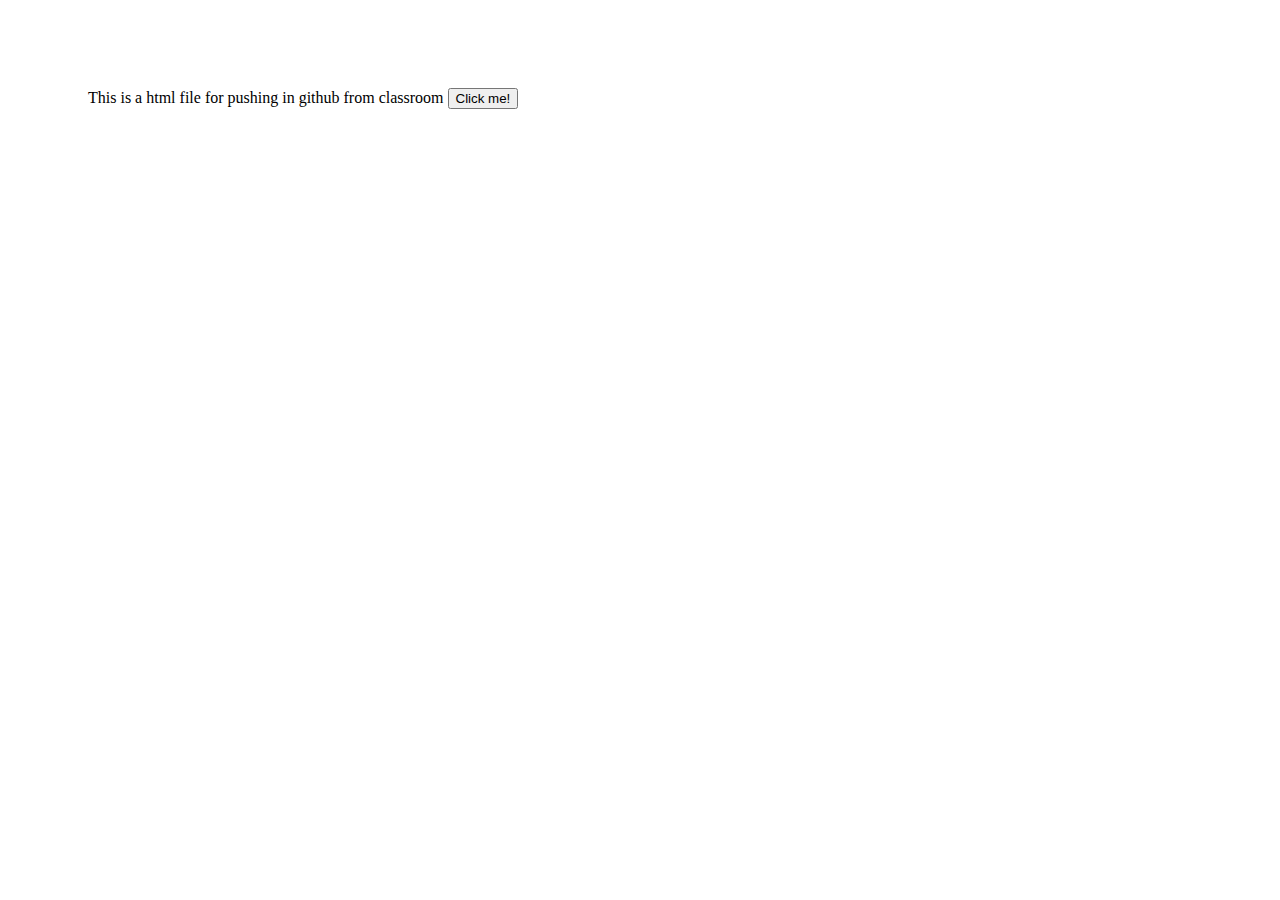
<file: index.html>
<!DOCTYPE html>
<html lang="en">
<head>
    <meta charset="UTF-8">
    <meta name="viewport" content="width=, initial-scale=1.0">
    <title>Document</title>
    <link rel="stylesheet" href="style.css">
</head>
<body>
    This is a html file for pushing in github from classroom
    <button type="button" id="justAbutton">Click me!</button>
    <script src="index.js"></script>
</body>
</html>
</file>
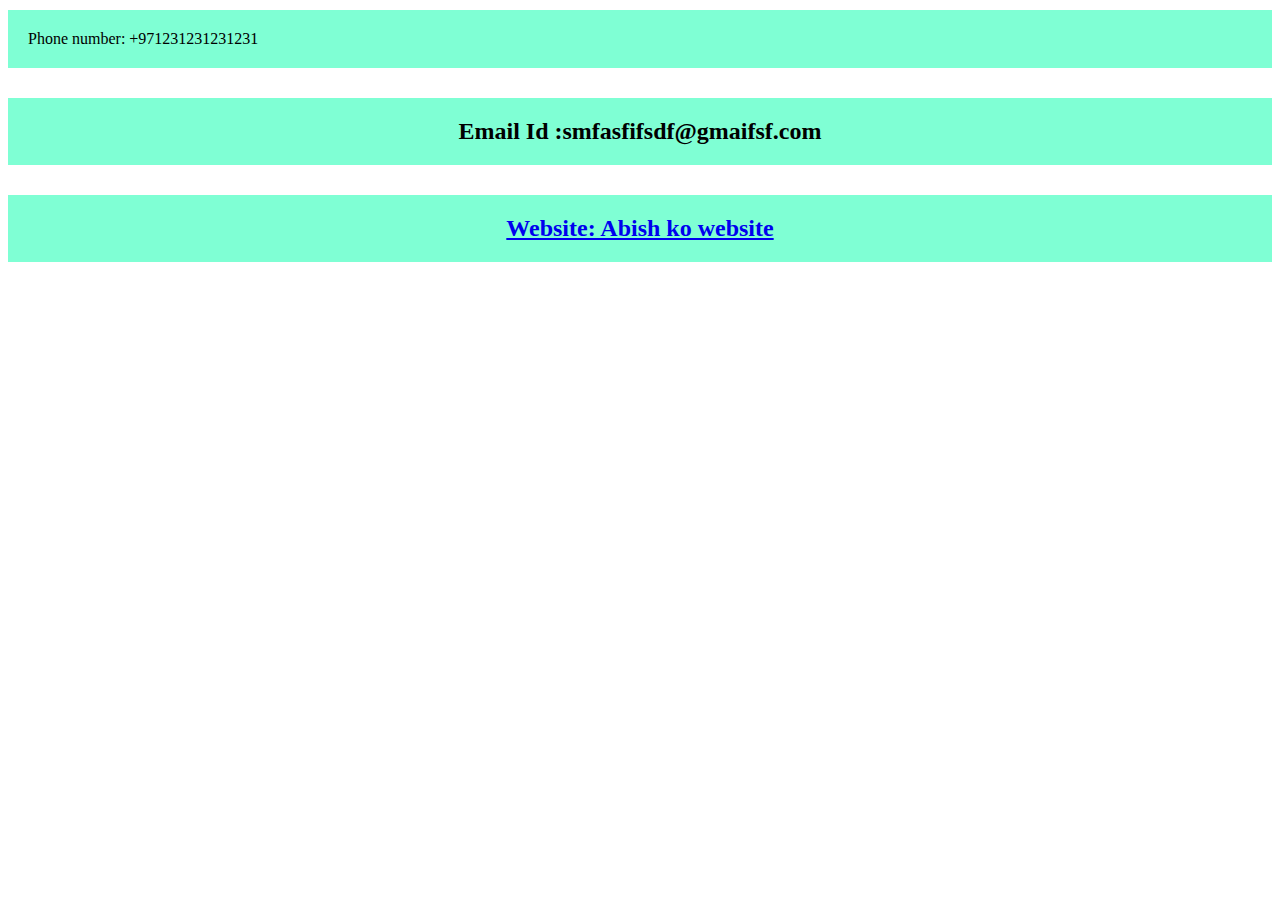
<file: contactUs.html>
<!DOCTYPE html>
<html lang="en">
<head>
    <meta charset="UTF-8">
    <meta name="viewport" content="width=device-width, initial-scale=1.0">
    <link rel="stylesheet" href="contactUs.css">
    <title>Document</title>
</head>
<body>
    <div class="container">Phone number: +971231231231231</div>
    <div class="container" id = "contactUsAddressUs">Email Id :smfasfifsdf@gmaifsf.com</div>
    <div class="container" id = "contactUsAddressUs" >
        <a href="https://github.com/Abish07" target="_blank">Website: Abish ko website</a>
    </div>
</body>

</html>
</file>
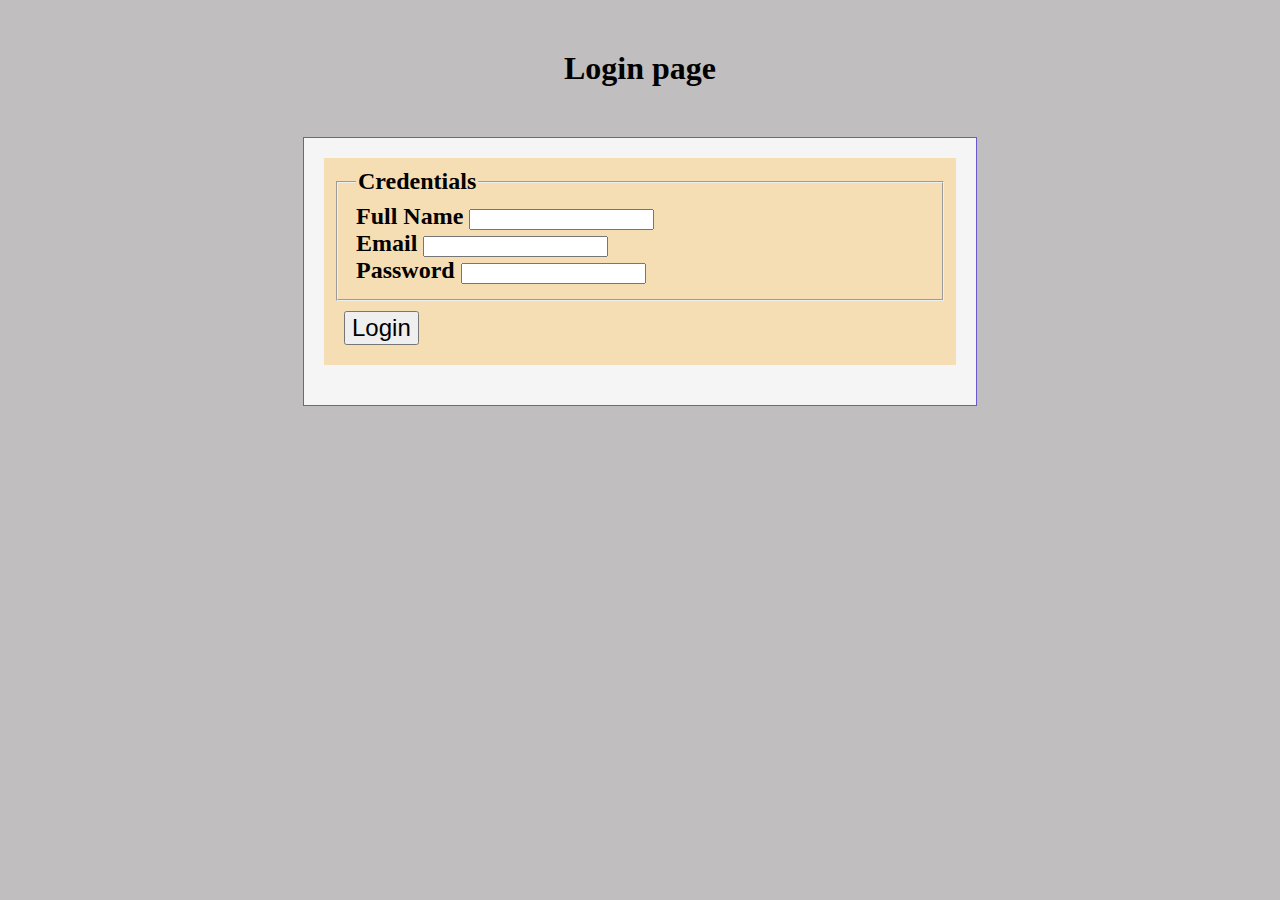
<file: login.html>
<!DOCTYPE html>
<html lang="en">
<head>
    <meta charset="UTF-8">
    <meta name="viewport" content="width=device-width, initial-scale=1.0">
    <title>Login</title>
    <link rel="stylesheet" href="login.css">
</head>
<body>
    <div class="intro">Login page</div>

    <div class="logincontainer">
    <div class="loginTitleContainer">
            <fieldset>
                <legend>Credentials</legend>
                <label for="fullName">Full Name</label>
                <input type="text" name="full-name" id="full-name"><br>

                <label for="email">Email</label>
                <input type="email" name="email" id="email">
                <br>

                <label for="password">Password</label>
                <input type="password" name="password" id="password">
                <br>

            </fieldset>

            <input type="submit" name="login" id="login" onclick="alert('Login Successful')" value="Login">
        </form>


    </div>
</body>
</html>
</file>
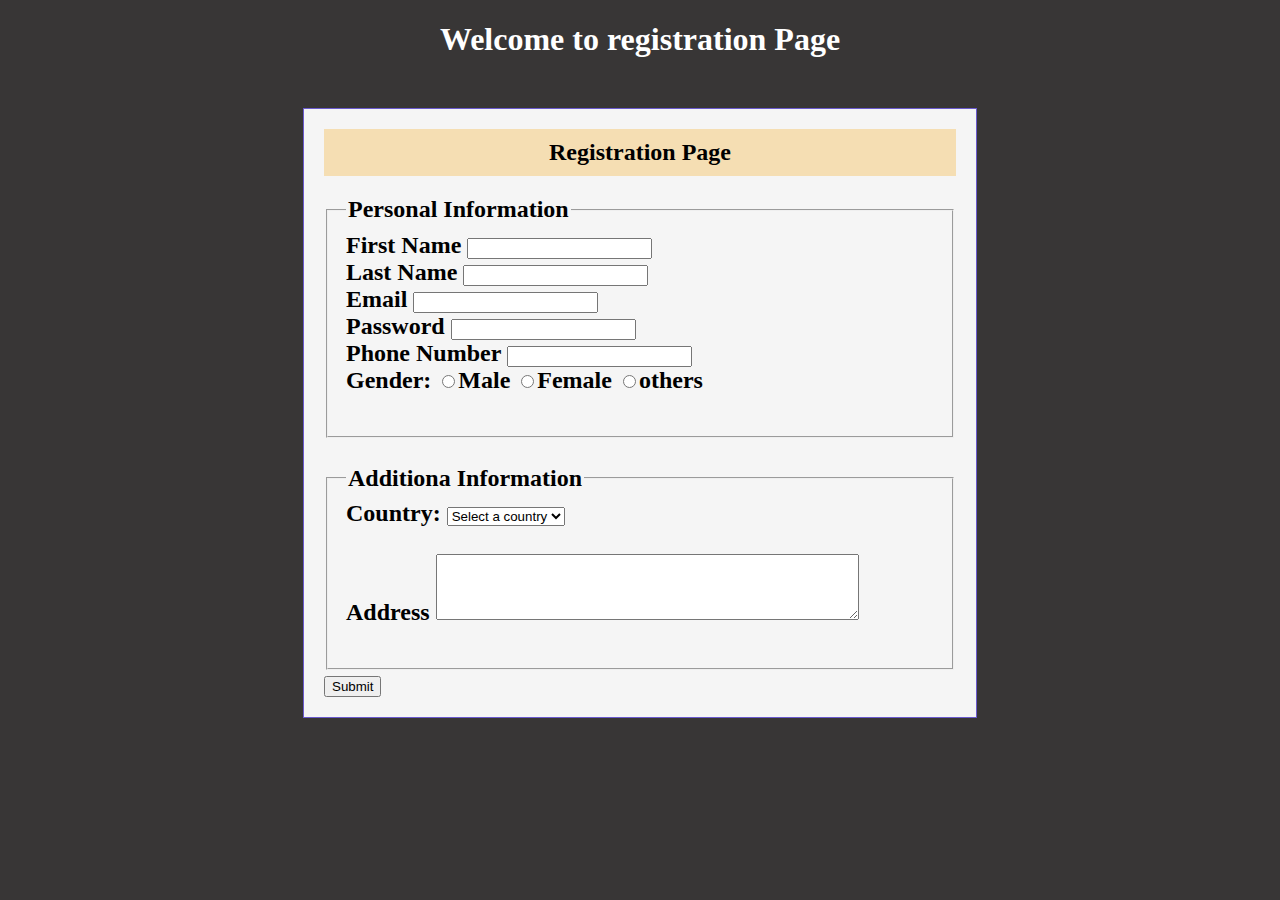
<file: Registration.html>
<!DOCTYPE html>
<html lang="en">

<head>
    <meta charset="UTF-8">
    <meta name="viewport" content="width=, initial-scale=1.0">
    <link rel="stylesheet" href="Registration.css">
    <title>Document</title>
</head>

<body>
    <h1 style="text-align: center;">Welcome to registration Page</h1>
    <div class="registercontainer">
        <div class="registerTitleContainer">Registration Page </div>

        <form action="">
            <fieldset>
                <legend>Personal Information</legend>
                <label for="fname"> First Name</label>
                <input type="text" name="fname" id="fname"><br>

                <label for="lname"> Last Name</label>
                <input type="text" name="lname" id="lname"><br>

                <label for="email"> Email</label>
                <input type="email" name="email" id="email"><br>

                <label for="password">Password</label>
                <input type="password" name="password" id="password"><br>

                <label for="phonenumber">Phone Number</label>
                <input type="tel" name="phonenumber" id="phonenumber"><br>
                <label for="Gender">Gender:</label>
                <input type="radio" name="male" value="male">Male
                <input type="radio" name="female" value="female">Female
                <input type="radio" name="others" value="others">others<br><br>
            </fieldset><br>

            <fieldset>
                <legend>Additiona Information</legend>

                    <label for="Country">Country:</label>
                    <select name="contry" name="Country">
                        <option value="selectcounty" selected disabled>Select a country</option>
                        <option value="nepal">Nepal</option>
                        <option value="australia">Australia</option>
                    </select><br><br>
        
                    <label for="address">Address</label>
                    <textarea name="address" id="address" rows="4" cols="50"></textarea><br><br>
               
            </fieldset>

            
           <a href="login.html">
            <input type="submit" id="submitInput" onclick="alert('Registration Successful')" value="Submit">
           </a> 
        </form>

    </div>
</body>

</html>
</file>
<file: style.css>
body{
    padding: 80px;
    
}
</file>
<file: contactUs.css>
.container{
    background-color: aquamarine;
    color:black;
    padding: 20px;
    margin-top: 10px;
}

#contactUsAddressUs{
    padding: 20px;
    margin-top: 30px;
    font-size: x-large;
    font-weight: bold;
    text-align: center;
}
</file>
<file: login.css>
.loginTitleContainer{
    font-weight: bolder;   
    background-color: wheat;
    padding: 10px;
    text-align:start;
   
    margin: auto;
    margin-bottom: 20px;
   }
   body{
       background-color: rgb(192, 190, 190);
       color: black;
   }
   .logincontainer{
       text-align: center;
       background-color: whitesmoke;
       color: black;
       padding: 20px;
       border: 1px solid slateblue;
       width: 50%;
       margin: 50px auto;
       font-size: x-large;
       font-weight: bold;
   
   }

   .intro{
    margin-top: 50px;
    text-align: center;
    font-weight: bolder;

    font-size: xx-large;
   }

   #login{
    margin:10px;
    size: 50px;
    font-size: x-large;
   }
</file>
<file: Registration.css>
.registerTitleContainer{
 font-weight: bolder;   
 background-color: wheat;
 padding: 10px;
 text-align:center;

 margin: auto;
 margin-bottom: 20px;
}
body{
    background-color: rgb(56, 54, 54);
    color: white;
}
.registercontainer{
    text-align: left;
    background-color: whitesmoke;
    color: black;
    padding: 20px;
    border: 1px solid slateblue;
    width: 50%;
    margin: 50px auto;
    font-size: x-large;
    font-weight: bold;

}
</file>
